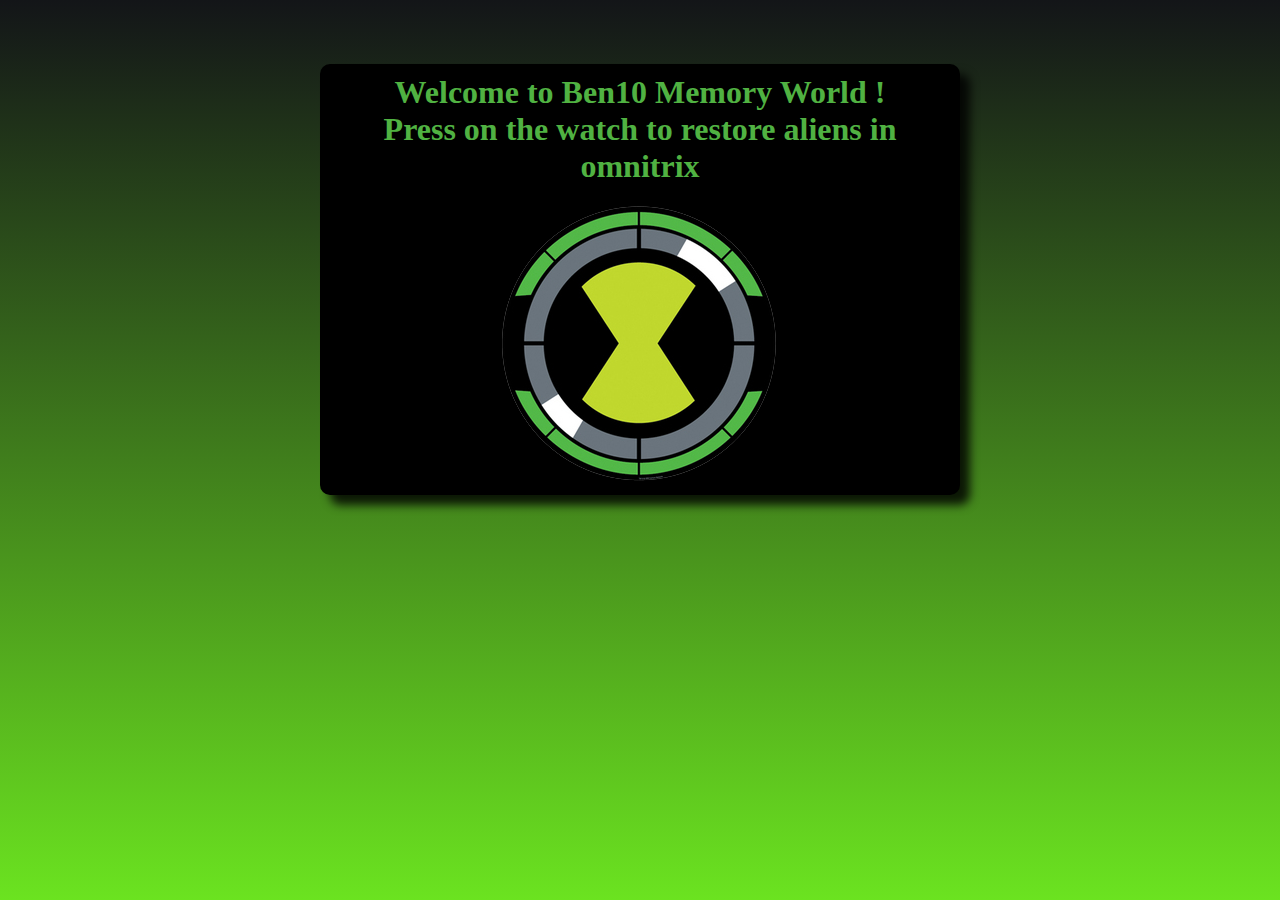
<file: index.html>
<!DOCTYPE html>
<html lang="en">

<head>
    <meta charset="UTF-8">
    <meta name="viewport" content="width=device-width, initial-scale=1.0">
    <title>Memory Game</title>
    <!-- Style Sheet -->
    <link rel="stylesheet" href="styles.css">
    <!--script -->

</head>

<body>
    <div id="intro">
        <div class="play-card">
            <div id="welcome">
                <h1>Welcome to Ben10 Memory World !
                    <br>Press on the watch to restore aliens in omnitrix
                </h1>
            </div>
            <div>
                <a href="game.html">
                    <img class="img-align img-animation" src="images/benw.png" alt="play">
                </a>
            </div>
        </div>
    </div>
    <script src="script.js"></script>
</body>

</html>
</file>
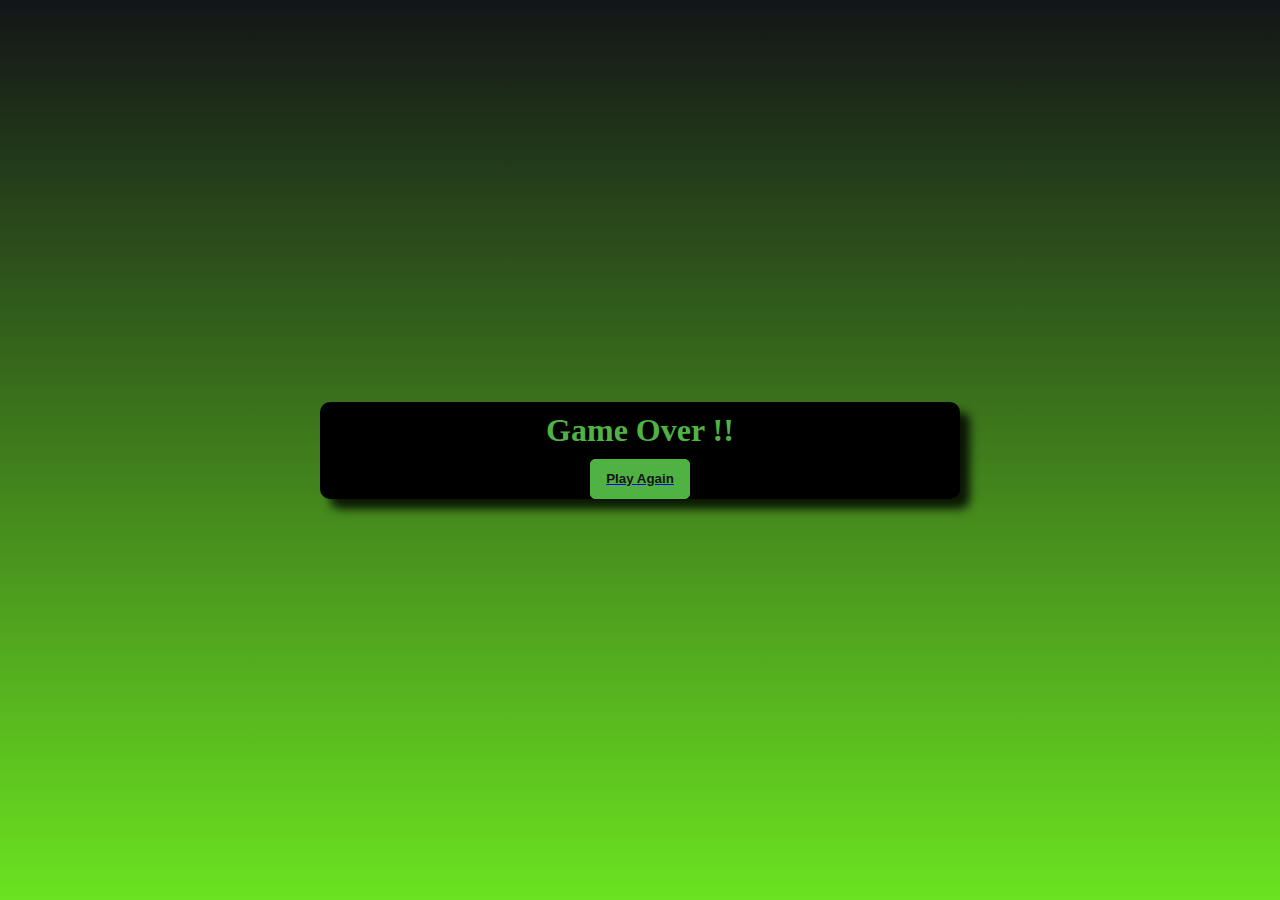
<file: endGame.html>
<!DOCTYPE html>
<html lang="en">
<head>
    <meta charset="UTF-8">
    <meta name="viewport" content="width=device-width, initial-scale=1.0">
    <title>Memory Game</title>

     <!-- Style Sheet -->
     <link rel="stylesheet" href="styles.css">
     <!--script -->

</head>
<body>
    <div class="finalCard">
        <div class="play-again">
            <div id="welcome">
                <h1 id="result">Hurray!! Aliens are restored back</h1>
            </div>
            <div id="btn-design">
                <a href="index.html">
                    <button><strong>Play Again</strong></button>
                </a>
            </div>
        </div>
    </div>
    <script src="script2.js"></script>
</body>
</html>
</file>
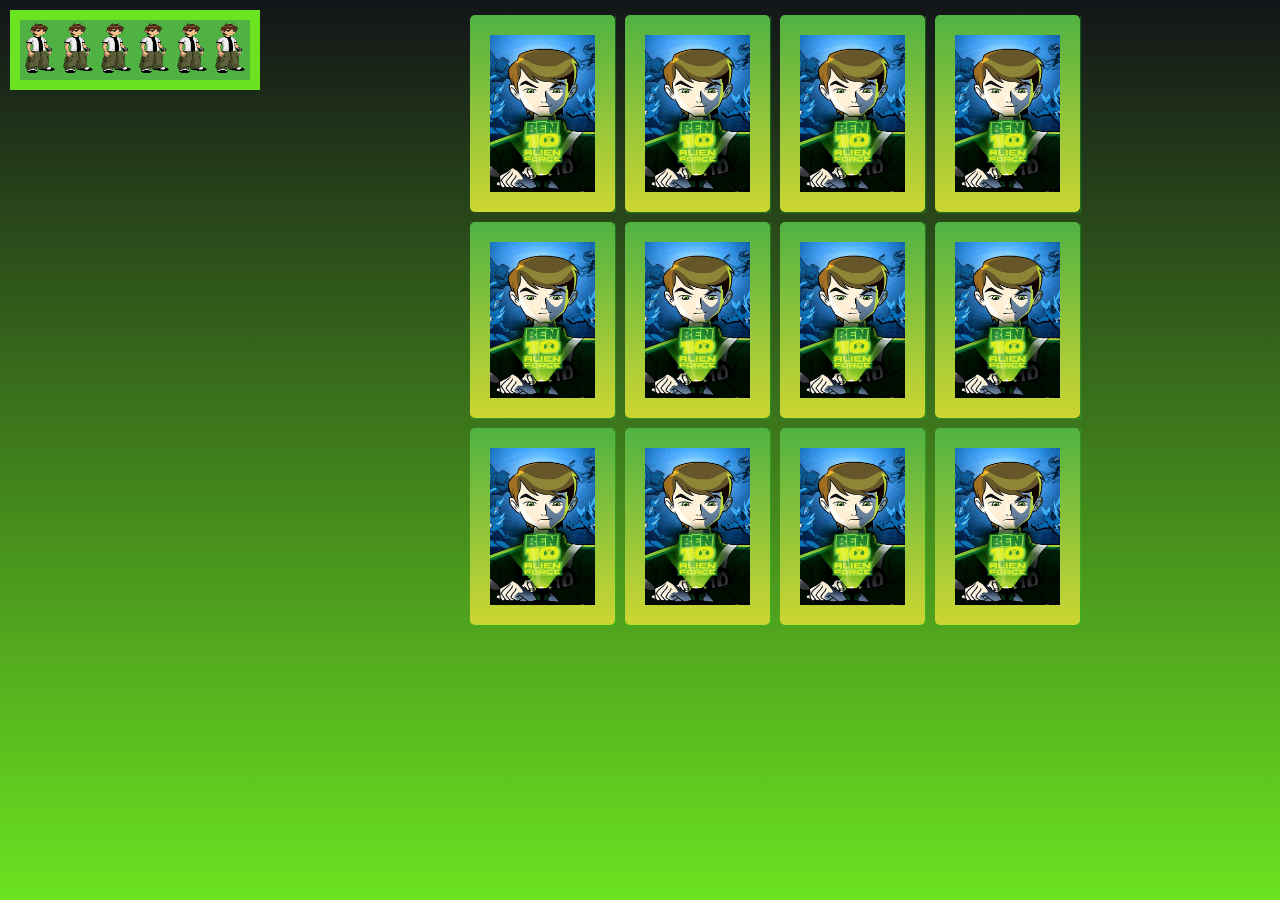
<file: game.html>
<!DOCTYPE html>
<html lang="en">
<head>
    <meta charset="UTF-8">
    <meta name="viewport" content="width=device-width, initial-scale=1.0">
    <title>Memory game</title>

    <!-- Style Sheet -->
    <link rel="stylesheet" href="styles.css">
    <!--script -->

</head>
<body>

    <header id="header">
        <div>
            <img src="images/life.png" id="1" class="lifeStyle" alt="life">
            <img src="images/life.png" id="2" class="lifeStyle" alt="life">
            <img src="images/life.png" id="3" class="lifeStyle" alt="life">
            <img src="images/life.png" id="4" class="lifeStyle" alt="life">
            <img src="images/life.png" id="5" class="lifeStyle" alt="life">
            <img src="images/life.png" id="6" class="lifeStyle" alt="life">
        </div>
    </header>
    <section class="memory-game">
        <div class="memory-card" data-alien="Cannonbolt">
            <img class="front-face" src="images/Cannonbolt.png" alt=front">
            <img class="back-face" src="images/ben10.jpg" alt="back">
        </div>

        <div class="memory-card" data-alien="Cannonbolt">
            <img class="front-face" src="images/Cannonbolt.png" alt=front">
            <img class="back-face" src="images/ben10.jpg" alt="back">
        </div>

        <div class="memory-card" data-alien="Brainstorm">
            <img class="front-face" src="images/Brainstorm.png" alt=front">
            <img class="back-face" src="images/ben10.jpg" alt="back">
        </div>

        <div class="memory-card" data-alien="Brainstorm">
            <img class="front-face" src="images/Brainstorm.png" alt=front">
            <img class="back-face" src="images/ben10.jpg" alt="back">
        </div>

        <div class="memory-card" data-alien="Diamondhead">
            <img class="front-face" src="images/Diamondhead.png" altfrontk">
            <img class="back-face" src="images/ben10.jpg" alt="back">
        </div>

        <div class="memory-card" data-alien="Diamondhead">
            <img class="front-face" src="images/Diamondhead.png" altfrontk">
            <img class="back-face" src="images/ben10.jpg" alt="back">
        </div>

        <div class="memory-card" data-alien="fourarms">
            <img class="front-face" src="images/fourarms.png" alt="front">
            <img class="back-face" src="images/ben10.jpg" alt="back">
        </div>

        <div class="memory-card" data-alien="fourarms">
            <img class="front-face" src="images/fourarms.png" alt="front">
            <img class="back-face" src="images/ben10.jpg" alt="back">
        </div>

        <div class="memory-card" data-alien="ghostfreak">
            <img class="front-face" src="images/ghostfreak.png" alt=front">
            <img class="back-face" src="images/ben10.jpg" alt="back">
        </div>

        <div class="memory-card" data-alien="ghostfreak">
            <img class="front-face" src="images/ghostfreak.png" alt=front">
            <img class="back-face" src="images/ben10.jpg" alt="back">
        </div>

        <div class="memory-card" data-alien="Heatblast">
            <img class="front-face" src="images/Heatblast.png" alt="front">
            <img class="back-face" src="images/ben10.jpg" alt="back">
        </div>

        <div class="memory-card" data-alien="Heatblast">
            <img class="front-face" src="images/Heatblast.png" alt="front">
            <img class="back-face" src="images/ben10.jpg" alt="back">
        </div>
    </section>
    
    <script src="script.js"></script>
</body>
</html>
</file>
<file: styles.css>
*{
    margin: 0;
    padding: 0;
    box-sizing: border-box;
}

html {
  height: auto;
  min-height: 100%;
}

body{
    /* height:100vh; */
    /* display: flex;
    align-items: center;
    justify-content: center; */
    background:linear-gradient(#131518,#6be320)
}

#intro{
  display: flex;
  align-items: center;
  justify-content: center;
}

.play-card{
  /* display: block;
  position: relative;
  */
  margin: 5% auto; 
  background-color: black;
  width: 640px;
  border-radius: 10px;
  box-shadow: 10px 10px 10px rgba(0, 0, 0, 0.829);
}

.play-again{
  display:block;
  position: relative;
  margin: auto;
  background-color: black;
  width: 640px;
  border-radius: 10px;
  box-shadow: 10px 10px 10px rgba(0, 0, 0, 0.829);
}

#welcome {

  color: #50b242;
  margin:10px ;
  text-align: center;
}

.img-align{
  display: block;
  position: relative;
  margin: auto;
}

.img-animation{
  -webkit-animation:spin 4s linear infinite;
  -moz-animation:spin 4s linear infinite;
  animation:spin 4s linear infinite;
}

@-moz-keyframes spin { 100% { -moz-transform: rotate(360deg); } }
@-webkit-keyframes spin { 100% { -webkit-transform: rotate(360deg); } }
@keyframes spin { 100% { -webkit-transform: rotate(360deg); transform:rotate(360deg); } }

.img-align:active{
  transform: scale(.80);
  transition:.2s ease-in-out;
  box-shadow: 0 0 60px 30px#55b242 ,
  0 0 100px 60px #55b242 , 
  0 0 140px 90px #cdd632; 
}

.memory-game{
    width: 640px;
    height:640px;
    position: relative;
    padding: 10px;
    margin:auto;
    display: flex;
    flex-wrap:wrap;
    perspective: 1000px;
}

.memory-card {
    width: calc(25% - 10px);
    height: calc(33.333% - 10px);
    margin: 5px;
    position: relative;
    box-shadow: 1px 1px 1px rgba(13, 216, 40, 0.3);
    transform:scale(1);
    transform-style: preserve-3d;
    transition: transform .5s;
  }

  .front-face,
  .back-face {

    width: 100%;
    height: 100%;
    padding: 20px;
    position: absolute;
    border-radius: 5px;
    background:linear-gradient(#50b242,#cdd632);
    backface-visibility: hidden;

  } 
.front-face {
    transform: rotateY(180deg);
  }
  
  .memory-card:active {

    transform:scale(0.97);
    transition:.2s ease-in-out;
  }

.memory-card.flip{
    transform:rotateY(180deg)
}

button {

  color: #131518;
  background: #50b242;
  width: 100px;
  height: 40px;
  border: 1px solid #50b242;
  display: block;
  border-radius: 5px;
  position: relative;
  margin: auto;

}

#header{
  float: left;
  background-color: #50b242;
  padding: 3px;
  margin: 10px 10px;
  border: 10px solid#6be320;
}

.finalCard{
  display: flex;
  justify-content: center;
  align-items: center;
  height: 100vh;
}

.lifeStyle{
  height:50px;
  width: 30px;
  margin: 0 2px;
}

@media only screen and (max-width: 600px){
  .memory-card {
    width: calc(25% - 20px);
    height: calc(33.333% - 30px);
    margin: 10px;
    position: relative;
    box-shadow: 1px 1px 1px rgba(13, 216, 40, 0.3);
    transform:scale(1);
    transform-style: preserve-3d;
    transition: transform .5s;
  }
}
</file>
